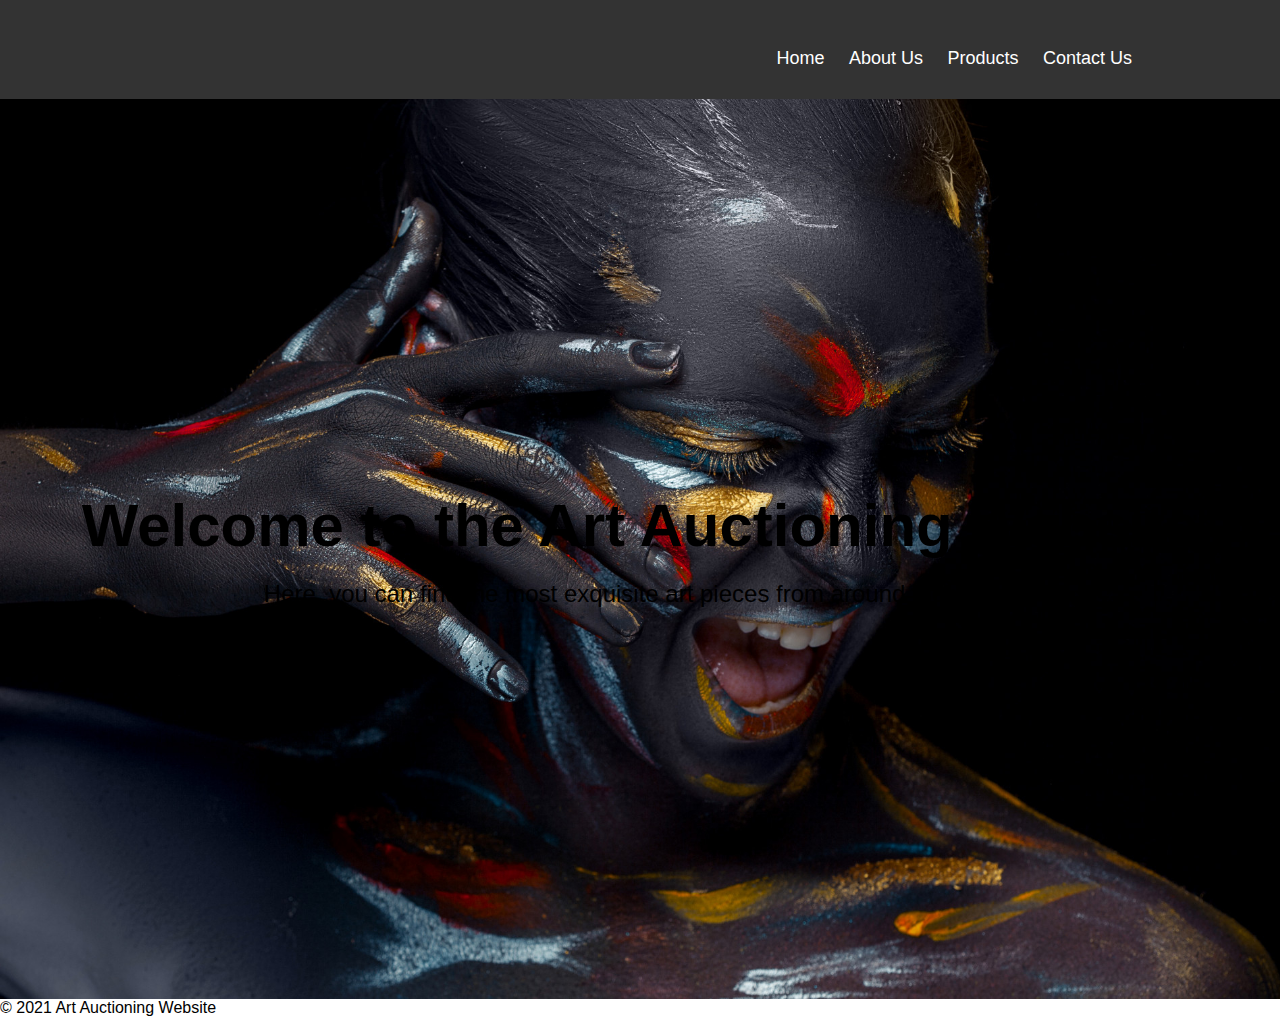
<file: index.html>
<!DOCTYPE html>
<html lang="en">
<head>
    <meta charset="UTF-8">
    <meta name="viewport" content="width=device-width, initial-scale=1.0">
    <title>Document</title>
    <link rel="stylesheet" href="style.css">
</head>
<body>
    <header>
      <nav>
        <div class="hamburger-menu">
          <div class="ham"></div>
          <div class="ham"></div>
          <div class="ham"></div>
        </div>
        <ul class="nav-links">
          <li><a href="#">Home</a></li>
          <li><a href="about.html">About Us</a></li>
          <li><a href="products.html">Products</a></li>
          <li><a href="contactUs.html">Contact Us</a></li>
        </ul>
      </nav>
    </header>
    <section class="home">
      <h1>Welcome to the Art Auctioning Website</h1>
      <p>Here, you can find the most exquisite art pieces from around the world.</p>
    </section>
    <footer>
      <p>&copy; 2021 Art Auctioning Website</p>
    </footer>
  </body>
  <script src="index.js"></script>
</html>
</file>
<file: style.css>
* {
    margin: 0;
    padding: 0;
    box-sizing: border-box;
  }
  
  body {
    font-family: Arial, sans-serif;
  }
  
  header {
    background-color: #333;
    color: #fff;
    display: flex;
    justify-content: space-between;
    align-items: center;
    padding: 30px 10%;
  }
  
  nav {
    flex: 1;
    text-align: right;
  }
  
  nav ul {
    list-style: none;
  }
  
  nav ul li {
    display: inline-block;
    margin-right: 20px;
  }
  
  nav ul li a {
    color: #fff;
    text-decoration: none;
    font-size: 18px;
  }
  
  .hamburger-menu {
    display: none;
    cursor: pointer;
    display: flex;
    flex-direction: column;
    justify-content: space-between;
    height: 18px;
  }
  
  .hamburger-menu .ham {
    width: 25px;
    height: 3px;
    background-color: #fff;
    margin: 5px;
  }
  
  @media (max-width: 768px) {
    .hamburger-menu {
      display: block;
    }
    nav ul {
      position: fixed;
      top: 80px;
      left: 0;
      background-color: #333;
      width: 100%;
      height: calc(100vh - 80px);
      text-align: center;
      display: none;
    }
    nav ul li {
      display: block;
      margin: 50px 0;
      line-height: 30px;
    }
  }
  
  .home {
    background-image: url('Images/woman.jpg');
    background-size: cover;
    height: 100vh;
    display: flex;
    flex-direction: column;
    justify-content: center;
    align-items: center;
    text-align: center;
  }
  
  .home h1 {
    font-size: 60px;
    margin-bottom: 20px;
  }
  
  .home p {
    font-size: 24px;
  }
</file>
